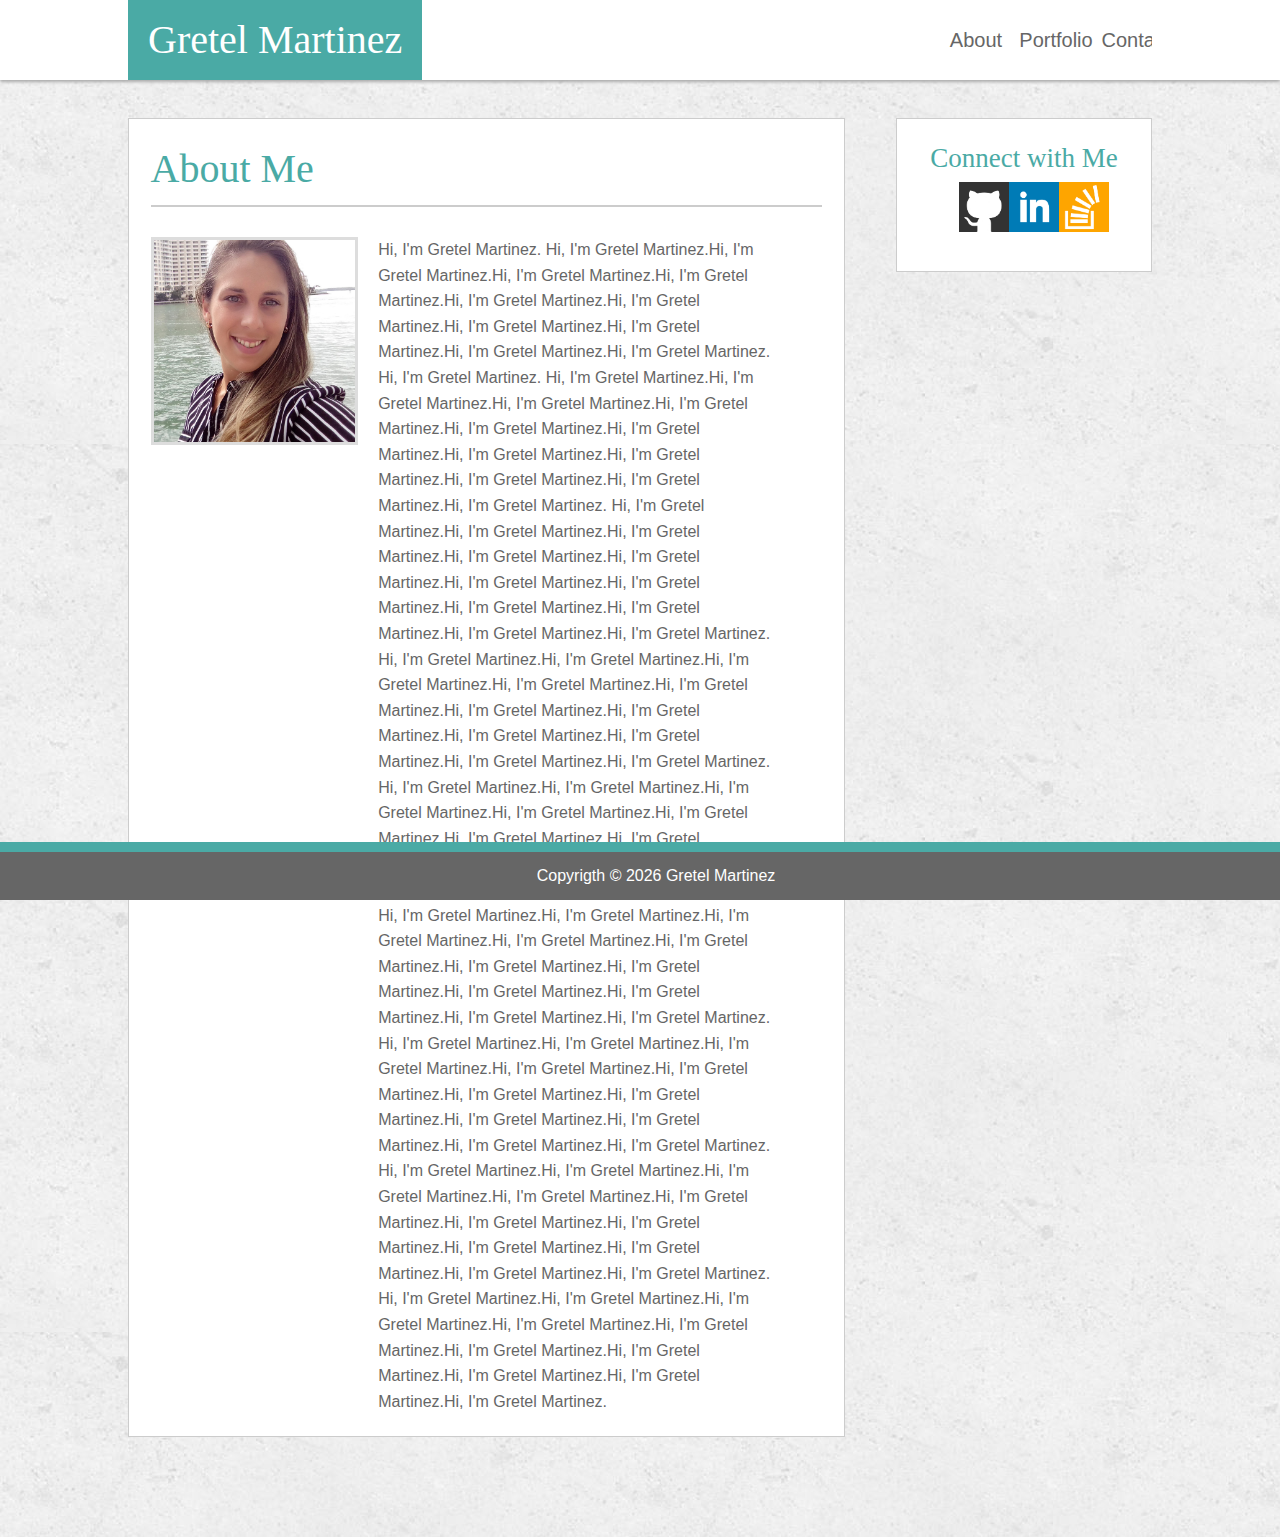
<file: index.html>
<!DOCTYPE html>
<html lang="en">
<head>
    <meta charset="UTF-8">
    <!-- responsive meta tag -->
    <meta name="viewport" content="width=device-width, initial-scale=1">
    <!-- title-->
    <title>week 1 HW | ABOUT ME</title>
    <!-- favicon-->
    <link rel="icon" href="assets/images/logo2.ico" sizes="48x48">
    <!-- custom css -->
    <link rel="stylesheet" href="assets/css/style.css" type="text/css">
    <!-- reset css -->
    <link rel="stylesheet" href="assets/css/reset.css" type="text/css">
    <!-- fontawesome cdn-->
    <link href="https://maxcdn.bootstrapcdn.com/font-awesome/4.7.0/css/font-awesome.min.css" rel="stylesheet" integrity="sha384-wvfXpqpZZVQGK6TAh5PVlGOfQNHSoD2xbE+QkPxCAFlNEevoEH3Sl0sibVcOQVnN" crossorigin="anonymous">
    
</head>
<body>
     <header> 
         <nav class="wrapper clearfix">
            <!-- floating left -->
            <h1 class="custom-header">Gretel Martinez</h1>
            <!-- floating rigth -->
            <ul>
                 <li>
                     <a class="custom-a" href="contact.html">Contact</a></li> 
                 <li>
                     <a class="custom-a" href="portfolio.html">Portfolio</a></li> 
                 <li>
                     <a class="custom-a" href="index.html">About</a></li>
            </ul> 
         </nav>
     </header> 
     <main> 
         <article>
             <section> 
                 <div id="custom-section">
                     <h1 id="custom-aboutme">About Me</h1>
                     <hr size=4>
                     <div class="custom-avatar-p">
                         <img class="custom-avatar" src="assets/images/avatar-cropped.jpg" alt="Gretel">
                         <p class="custom-p">
                             Hi, I'm Gretel Martinez. Hi, I'm Gretel Martinez.Hi, I'm Gretel Martinez.Hi, I'm Gretel Martinez.Hi, I'm Gretel Martinez.Hi, I'm Gretel Martinez.Hi, I'm Gretel Martinez.Hi, I'm Gretel Martinez.Hi, I'm Gretel Martinez.Hi, I'm Gretel Martinez.Hi, I'm Gretel Martinez. Hi, I'm Gretel Martinez. Hi, I'm Gretel Martinez.Hi, I'm Gretel Martinez.Hi, I'm Gretel Martinez.Hi, I'm Gretel Martinez.Hi, I'm Gretel Martinez.Hi, I'm Gretel Martinez.Hi, I'm Gretel Martinez.Hi, I'm Gretel Martinez.Hi, I'm Gretel Martinez.Hi, I'm Gretel Martinez.Hi, I'm Gretel Martinez. Hi, I'm Gretel Martinez.Hi, I'm Gretel Martinez.Hi, I'm Gretel Martinez.Hi, I'm Gretel Martinez.Hi, I'm Gretel Martinez.Hi, I'm Gretel Martinez.Hi, I'm Gretel Martinez.Hi, I'm Gretel Martinez.Hi, I'm Gretel Martinez.Hi, I'm Gretel Martinez.Hi, I'm Gretel Martinez. Hi, I'm Gretel Martinez.Hi, I'm Gretel Martinez.Hi, I'm Gretel Martinez.Hi, I'm Gretel Martinez.Hi, I'm Gretel Martinez.Hi, I'm Gretel Martinez.Hi, I'm Gretel Martinez.Hi, I'm Gretel Martinez.Hi, I'm Gretel Martinez.Hi, I'm Gretel Martinez.Hi, I'm Gretel Martinez. Hi, I'm Gretel Martinez.Hi, I'm Gretel Martinez.Hi, I'm Gretel Martinez.Hi, I'm Gretel Martinez.Hi, I'm Gretel Martinez.Hi, I'm Gretel Martinez.Hi, I'm Gretel Martinez.Hi, I'm Gretel Martinez.Hi, I'm Gretel Martinez.Hi, I'm Gretel Martinez.Hi, I'm Gretel Martinez. Hi, I'm Gretel Martinez.Hi, I'm Gretel Martinez.Hi, I'm Gretel Martinez.Hi, I'm Gretel Martinez.Hi, I'm Gretel Martinez.Hi, I'm Gretel Martinez.Hi, I'm Gretel Martinez.Hi, I'm Gretel Martinez.Hi, I'm Gretel Martinez.Hi, I'm Gretel Martinez.Hi, I'm Gretel Martinez. Hi, I'm Gretel Martinez.Hi, I'm Gretel Martinez.Hi, I'm Gretel Martinez.Hi, I'm Gretel Martinez.Hi, I'm Gretel Martinez.Hi, I'm Gretel Martinez.Hi, I'm Gretel Martinez.Hi, I'm Gretel Martinez.Hi, I'm Gretel Martinez.Hi, I'm Gretel Martinez.Hi, I'm Gretel Martinez. Hi, I'm Gretel Martinez.Hi, I'm Gretel Martinez.Hi, I'm Gretel Martinez.Hi, I'm Gretel Martinez.Hi, I'm Gretel Martinez.Hi, I'm Gretel Martinez.Hi, I'm Gretel Martinez.Hi, I'm Gretel Martinez.Hi, I'm Gretel Martinez.Hi, I'm Gretel Martinez.Hi, I'm Gretel Martinez. Hi, I'm Gretel Martinez.Hi, I'm Gretel Martinez.Hi, I'm Gretel Martinez.Hi, I'm Gretel Martinez.Hi, I'm Gretel Martinez.Hi, I'm Gretel Martinez.Hi, I'm Gretel Martinez.Hi, I'm Gretel Martinez.Hi, I'm Gretel Martinez.Hi, I'm Gretel Martinez.
                         </p>
                         
                     </div>
                 </div> 
             </section> 
                  
             <aside>
                 <div id="custom-aside"> 
                     <h2>Connect with Me</h2>
<!--                     <hr size=4> -->
                     <div class="custom-social">
                             <div>
                                 <a href="https://github.com/grety22">
                                 <img id="icon1" class="custom-img" src="assets/images/git-icon.jpg">
                                 </a>
                             </div> 
                             <div>
                                 <a href="https://www.linkedin.com/in/gretel-martinez-a42a7b150/">                         
                                 <img id="icon2" class="custom-img" src="assets/images/linkedin-icon.jpg">
                                 </a>  
                             </div>
                             <div>
                                 <a href="https://stackoverflow.com/users/7911350/gretel-martinez">
                                 <img id="icon3" class="custom-img" src="assets/images/stackoverflow-icon.jpg">
                                 </a>
                             </div>
                     </div> 

                 </div>
             </aside>      
         </article>
     </main> 
     <footer>
         <div id="custom-footer">     
             <span>Copyrigth © <span id="date"></span> Gretel Martinez</span>
         </div> 
     </footer>
<!--    script for year  -->
<script src="assets/js/date.js"></script>
</body>
</html>
</file>
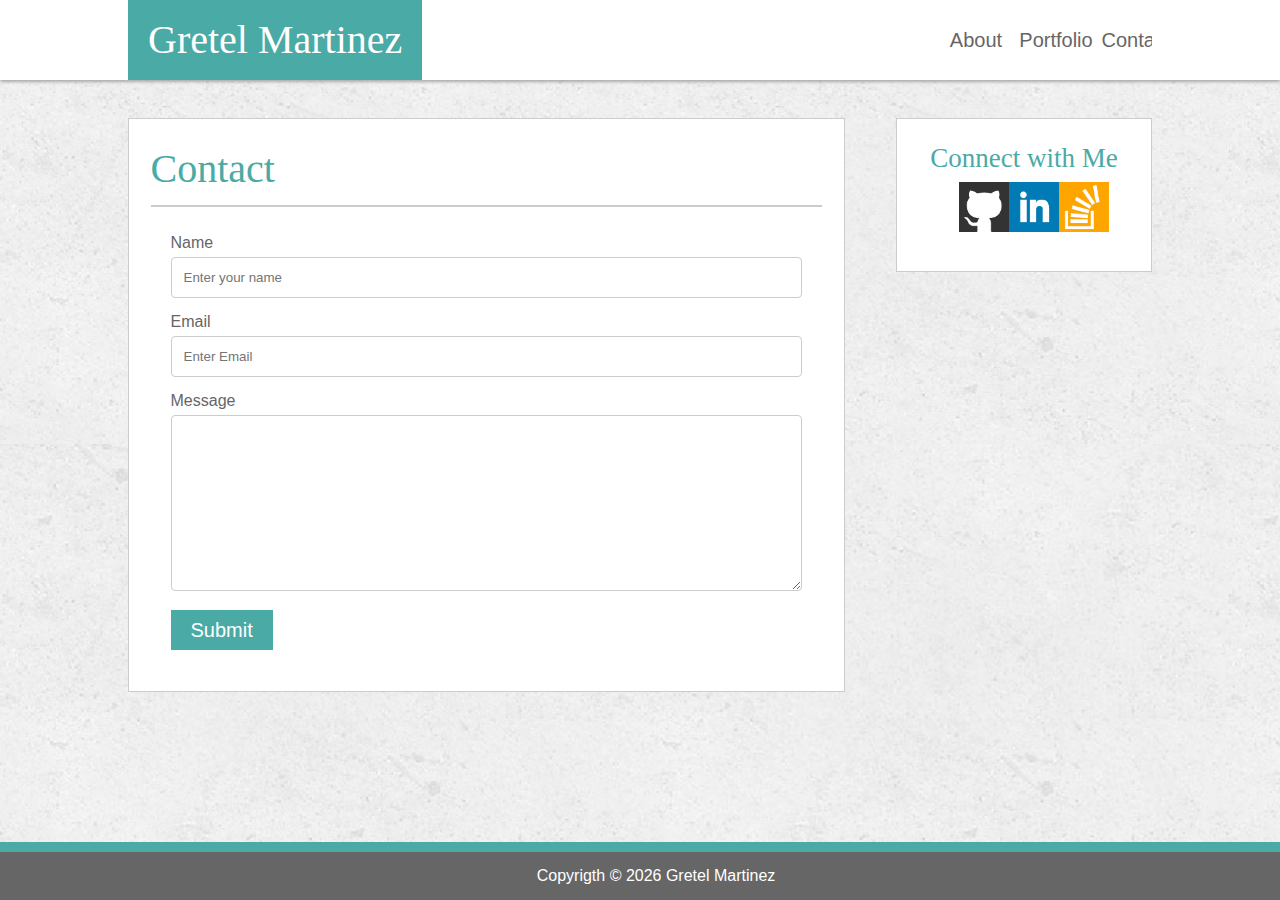
<file: contact.html>
<!DOCTYPE html>
<html lang="en">
<head>
    <meta charset="UTF-8">
    <!-- responsive meta tag -->
    <meta name="viewport" content="width=device-width, initial-scale=1">
    <!-- title-->
    <title>week 1 HW | CONTACT</title>
    <!-- favicon-->
    <link rel="icon" href="assets/images/logo2.ico" sizes="48x48">
    <!-- custom css -->
    <link rel="stylesheet" href="assets/css/style.css" type="text/css">
    <!-- reset css -->
    <link rel="stylesheet" href="assets/css/reset.css" type="text/css">
    <!-- fontawesome cdn-->
    <link href="https://maxcdn.bootstrapcdn.com/font-awesome/4.7.0/css/font-awesome.min.css" rel="stylesheet" integrity="sha384-wvfXpqpZZVQGK6TAh5PVlGOfQNHSoD2xbE+QkPxCAFlNEevoEH3Sl0sibVcOQVnN" crossorigin="anonymous">
    
</head>
<body>
<!-- HEADER -->
     <header> 
         <nav class="wrapper">
            <!-- floating left -->
            <h1 class="custom-header">Gretel Martinez</h1>
            <!-- floating rigth -->
            <ul>
                 <li>
                     <a class="custom-a" href="contact.html">Contact</a>
                 </li> 
                 <li>
                     <a class="custom-a" href="portfolio.html">Portfolio</a>
                 </li> 
                 <li>
                     <a class="custom-a" href="index.html">About</a>
                 </li>
            </ul> 
         </nav>
     </header> 
<!-- MAIN CONTENT -->     
     <main> 
         <article>
             <section> 
                 <div id="custom-section">
                     <h1 id="custom-aboutme">Contact</h1>
                     <hr size=4>
                     <form action="/action_page.php">
                         <div class="container">
                            <label><b>Name</b></label>
                            <input type="text" placeholder="Enter your name" name="name" required>

                            <label><b>Email</b></label>
                            <input type="text" placeholder="Enter Email" name="email" required>

                            <label><b>Message</b></label>
                            <textarea name="message" rows="10" cols="30">
                               
                            </textarea>
                            <div class="clearfix">
                              <button type="submit" class="submit">Submit</button>
                            </div>
                         </div>    
                     </form> 
                 </div>
             </section>
<!--  RIGTH SIDE BAR   -->
             <aside>
                 <div id="custom-aside"> 
                     <h2>Connect with Me</h2> 
                     <div class="custom-social">
                             <div>
                                 <a href="https://github.com/grety22">
                                 <img id="icon1" class="custom-img" src="assets/images/git-icon.jpg">
                                 </a>
                             </div> 
                             <div>
                                 <a href="https://www.linkedin.com/in/gretel-martinez-a42a7b150/">                  
                                 <img id="icon2" class="custom-img" src="assets/images/linkedin-icon.jpg">
                                 </a>  
                             </div>
                             <div>
                                 <a href="https://stackoverflow.com/users/7911350/gretel-martinez">
                                 <img id="icon3" class="custom-img" src="assets/images/stackoverflow-icon.jpg">
                                 </a>
                             </div>
                     </div> 
                 </div>
             </aside>      
         </article>
     </main>
<!-- FOOTER -->
     <footer>
         <div id="custom-footer">     
             <span>Copyrigth © <span id="date"></span> Gretel Martinez</span>
         </div> 
     </footer>
<!--    script for get the current year  -->
<script src="assets/js/date.js"></script>
</body>
</html>
</file>
<file: assets/css/style.css>
body {
    background-image: url(../images/backgroung-img.JPG);
    background-repeat: repeat;
    
}

/*main header with shadow*/
header {
  background-color: #ffffff;
    -webkit-box-shadow: 0 2px 3px #aaa;
       -moz-box-shadow: 0 2px 3px #aaa;
            box-shadow: 0 2px 3px #aaa;
}


ul {
    list-style-type: none;
    padding: 0;
    overflow: hidden;
    background-color: #ffffff;
}

li {
    float: right;
    height: 100%;
    line-height: 100%;
}


li a {
    font-family: 'Arial', 'Helvetica Neue', Helvetica, sans-serif;
    display: block;
    text-decoration: none;
    line-height: 80px;
    font-size: 20px;
    text-align: center;
    padding-left: 30%;
    padding-right: 30%;
    width: 80px;
}

li a:hover:not(.active) {
    background-color: #4aaaa5;
    color: white !important;
    
}

.active {
    background-color: #4CAF50;
}

/*the h1 container with my name*/
.custom-header {
    padding: 20px;
    text-decoration: none;
    display: block;
    float: left !important;
    background-color: #4aaaa5;
    color: white !important;
    font-size: 40px;
}

.custom-a {
    color: #666666 !important; 
}


.wrapper {
    width: 80%;
    margin: 0 0 0 10%;
}

main {
    width: 80%;
    margin: 3% 10% 0 10%;
    font-family: 'Arial', 'Helvetica Neue', Helvetica, sans-serif; 
}

article {
    width: 100%;  
/*    padding-top: 50px;*/
    
}
section {
    width: 70%;
    background-color: white;
    float: left;
    margin-bottom: 100px !important;
}

aside {
    width: 25%;
    background-color: white;
    float: right;
    overflow: hidden;
}

#custom-section, #custom-aside {
    border: solid 1px #cccccc;
}

#custom-section {
    background-color: white;
    padding: 3%;
}

hr {
    background-color: #cccccc;
    border: 0;
}

#custom-footer {
    font-family: 'Arial', 'Helvetica Neue', Helvetica, sans-serif;
    border-top: solid 10px #4aaaa5;
    background-color: #666666;
    right: 0;
    bottom: 0;
    left: 0;
    padding: 1rem;
    text-align: center;
    color: #ffffff;
    position: fixed;
    left: 0;
    bottom: 0;
    width: 100%;
}

#custom-aboutme, h1 {
   font-family: 'Georgia', Times, Times New Roman, serif ;
   line-height: 1.4;      
}

#custom-aboutme {
    color: #4aaaa5;
    font-size: 40px;
}

.custom-avatar-p {
    padding-top: 1.5%;  
    color: #666666;
    overflow: hidden;
    clear: both;
    margin-top: 3%;
}

.custom-avatar {
    max-width: 30%;
    height: auto;
    float: left;
    border: solid 3px #dddddd;
}

.custom-p {
    line-height: 1.6;
    padding-left: 3%;
    width: 60%;
    float: left;
    color: #666666;
    font-family: 'Arial', 'Helvetica Neue', Helvetica, sans-serif;
    padding-top: 0;
}

/*SIDE BAR*/
#custom-aside {
    color: #666666;
    font-family: 'Arial', 'Helvetica Neue', Helvetica, sans-serif;
    padding: 10%;
}

.custom-social {
    display: flex;
    flex-direction: row;
    width:100%;
    text-align:center;
    align-items: center;
    justify-content: center;
    
}

.custom-img {
    height: auto;
    padding: 20%;
    
}

/*three icons ids*/
#icon1 {
    max-width: 50px;
    height: auto;
    
}

#icon1:hover {
    opacity: 0.5;
}

#icon2 {
    max-width: 50px;
    height: auto;
}

#icon2:hover {
    opacity: 0.5;
}


#icon3 {
    max-width: 50px;
    height: auto;
}

#icon3:hover {
    opacity: 0.5;
}


h2 {
    padding: 10%;
    color: #4aaaa5;
    font-size: 27px !important;
    font-family: 'Georgia', Times, Times New Roman, serif !important;
    line-height: 1.4;
    font-weight: bold;
    text-align: center;
}


/*CONTACT*/
/*the form*/

input[type=text], select, textarea {
    width: 100%;
    padding: 12px;
    border: 1px solid #cccccc;
    border-radius: 4px;
    box-sizing: border-box;
    margin-top: 6px;
    margin-bottom: 16px;
    resize: vertical;
}

input[type=submit] {
    background-color: #4aaaa5;
    color: white;
    padding: 12px 20px;
    border: none;
    cursor: pointer;
    font-size: 25px;
}

input[type=submit]:hover {
    background-color: #4aaaa5;
}

.container {
    background-color: #ffffff;
    padding: 20px;
    color:#666666;
}

button {
    color: white;
    background-color: #4aaaa5;
    border: 0;
    font-size: 20px;
    line-height: 40px;
    text-align: center;
    padding: 0 20px 0 20px;
    cursor: pointer;
}

button:hover {
    opacity: 0.8;
}


/*PORTFOLIO*/
.custom-portfolio-container {
    display: flex; 
    flex-flow: row wrap;
    width: 100%;
    justify-content: space-around;
}

.custom-portfolio-item {
/*    background-image: url(../images/avatar.jpg); just for test*/
    width: 40%;  /* Or whatever */
    height: 250px; /* Or whatever */
    margin: auto;  /* Magic! */   
    margin-top: 30px;
    background-position: center;
    background-size: contain;
    border: solid 5px #cccccc;
    overflow: hidden;
}

/*portfolio items*/
#portfolio1 {
    background-image: url(../images/1.jpg);    
}

#portfolio2 {
    background-image: url(../images/2.jpg);    
}

#portfolio3 {
    background-image: url(../images/3.jpg);    
}

#portfolio4 {
    background-image: url(../images/4.jpg);    
}

#portfolio5 {
    background-image: url(../images/5.jpg);    
}

#portfolio6 {
    background-image: url(../images/6.jpg);    
}

#portfolio1 {
    background-image: url(../images/1.jpg);    
}

.green-label {
    width: 100% !important;
    background-color: #4aaaa5;
    height: 80px;
    line-height: 25px;
    text-align: center;
    opacity: 0.8;
    margin-top: 40%;
    cursor: pointer;
}

.green-label p {
    color: #ffffff;
    font-size: 30px;
    font-family: 'Georgia', Times, Times New Roman, serif ;   
    padding-top: 7%;
}
</file>
